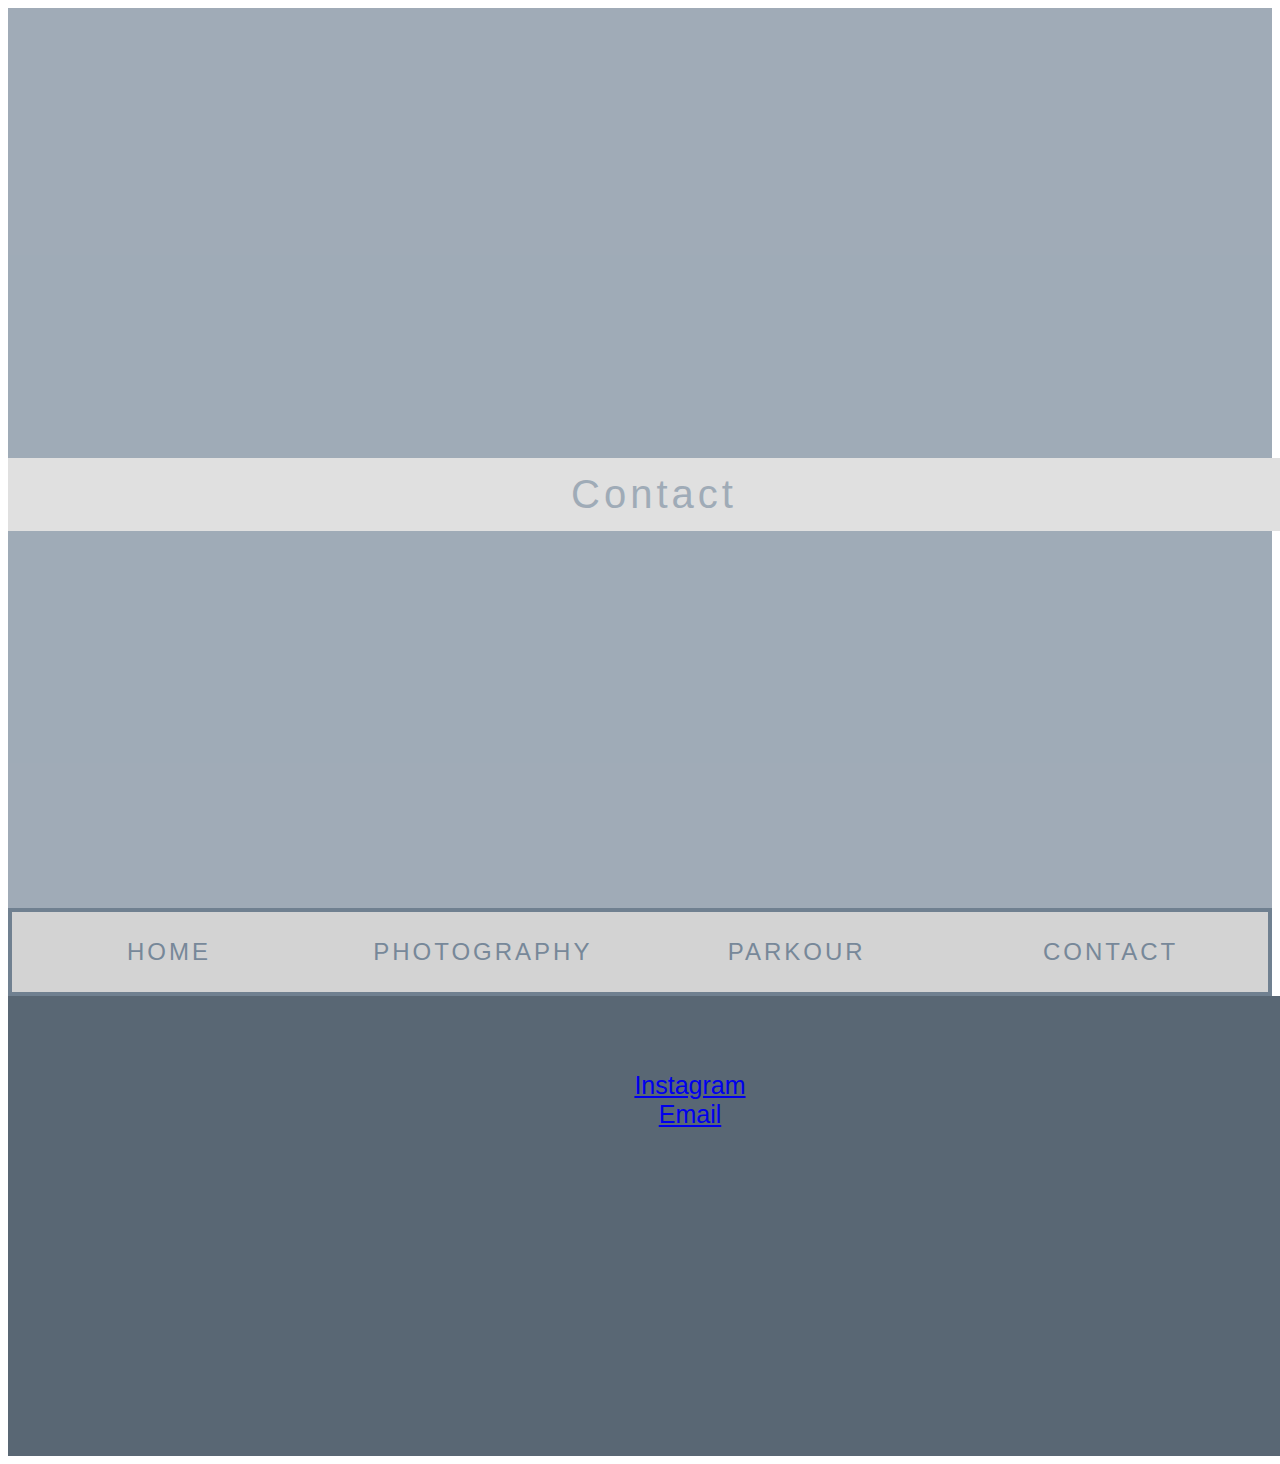
<file: contact-page/index.html>
<!DOCTYPE html>
<head>
  <meta charset="utf-8">
  <link rel="stylesheet" type="text/css" href="../style.css">
</head>

<body>
  <div class="bgimg" id="bgimg-4">
    <div class="caption">
     <span>Contact</span>
   </div>
  </div>

  <!-- add an image above -->

<div class="nav-bar-container">
 <ul class="nav-bar">
    <li><a id="home" href="../index.html">Home</a></li>
    <li><a id="photo-page" href="../photo-page/index.html">Photography</a></li>
    <li><a id="videos-page" href="../videos-page/index.html">Parkour</a></li>
    <li><a id="contact-page" href="#">Contact</a></li>
  </ul>
</div>

<div class="content" id="bg-1">
  <div class="page-text">
    <p>
      <a href="https://www.instagram.com/mick_ptc/">Instagram</a> <br />
      <a href="mailto:mp253842@umconnect.umt.edu">Email</a>
  </div>
</body>
</file>
<file: style.css>
.bgimg {
  position: relative;
  opacity: .7;
  background-repeat: no-repeat;
  background-attachment: fixed;
  background-position: center;
  background-size: cover;
  width: 100%;
}

#bgimg-1 {
  background-image: url("imgs/islands.jpg");
  min-height: 100vh;
}

#bgimg-2 {
  background-image: url("imgs/ocean.jpg");
  min-height: 100vh;
}

#bgimg-3 {
  background-image: url("imgs/stride.jpg");
  min-height: 100vh;
}

#bgimg-4 {
  background-color: #778899;
  min-height: 100vh;
}

.caption {
  position: absolute;
  top: 50%;
  width: 100%;
  text-align: center;
  padding: 14px;
  background-color: #D3D3D3;
  font-size: 40px;
  font-family: sans-serif;
  color: #778899;
  text-decoration: none;
  text-transform: capitalize;
  letter-spacing: 4px;
}

.nav-bar-container {
  border-style: solid;
  border-color: #708090;
  border-width: 4px;
  background-color: #D3D3D3;
  text-align: center;
  min-height: 80px;
}

.nav-bar {
  padding: 0;
  margin: 0;
  list-style-type: none;
}

/* Don't change navbar layout*/

.nav-bar a {
  float: left;
  display: block;
  text-align: center;
  padding: 26px;
  width: 20.85%;
  font-size: 24px;
  font-family: sans-serif;
  color: #778899;
  text-decoration: none;
  text-transform: uppercase;
  letter-spacing: 3px;
}

a:hover {
  background-color: #C0C0C0
}

.content {
  padding: 50px;

}

.content {
  text-align: center;
  background-color: #596774;
  width: 100%;
  min-height: 40vh;
  font-size: 25px;
  font-family: sans-serif;
  color: #D3D3D3;
}

img {
  border-style: solid;
  border-width: 4px;
  border-color: #D3D3D3;
}

@media (max-width:1279px) {
  .nav-bar a {
    float: left;
    display: block;
    text-align: center;
    padding: 26px;
    width: 29.07%;
    font-size: 24px;
    font-family: sans-serif;
    color: #778899;
    text-decoration: none;
    text-transform: uppercase;
    letter-spacing: 3px;
  }
}

@media (max-width:1040px) {
  .nav-bar a {
    float: left;
    display: block;
    text-align: center;
    padding: 28.5px;
    width: 26%;
    font-size: 20px;
    font-family: sans-serif;
    color: #778899;
    text-decoration: none;
    text-transform: uppercase;
    letter-spacing: 3px;
    max-height: 48px;
  }
}

@media (max-width:1024px) {
  .nav-bar a {
    float: left;
    display: block;
    text-align: center;
    padding: 24px;
    width: 12.49%;
    font-size: 9px;
    font-family: sans-serif;
    color: #778899;
    text-decoration: none;
    text-transform: uppercase;
    letter-spacing: 1px;
    max-height: 48px;
  }

  .nav-bar-container {
    min-height: 58px;
  }

  #photo-page {
    padding-left: 6px;
    padding-right: 38px;
  }

  .landscape {
    width: 300px;
    height: 200px
  }

  .portrait {
    width: 200px;
    height: 300px;
  }
}

@media (max-width:414px) {

  .caption {
    font-size: 30px;
  }

  .nav-bar a {
    float: left;
    display: block;
    text-align: center;
    padding: 24px;
    width: 12.49%;
    font-size: 9px;
    font-family: sans-serif;
    color: #778899;
    text-decoration: none;
    text-transform: uppercase;
    letter-spacing: 1px;
    max-height: 48px;
  }

  .nav-bar-container {
    min-height: 58px;
  }

  #photo-page {
    padding-left: 6px;
    padding-right: 38px;
  }

  .landscape {
    width: 300px;
    height: 200px
  }

  .portrait {
    width: 200px;
    height: 300px;
  }
}
</file>
